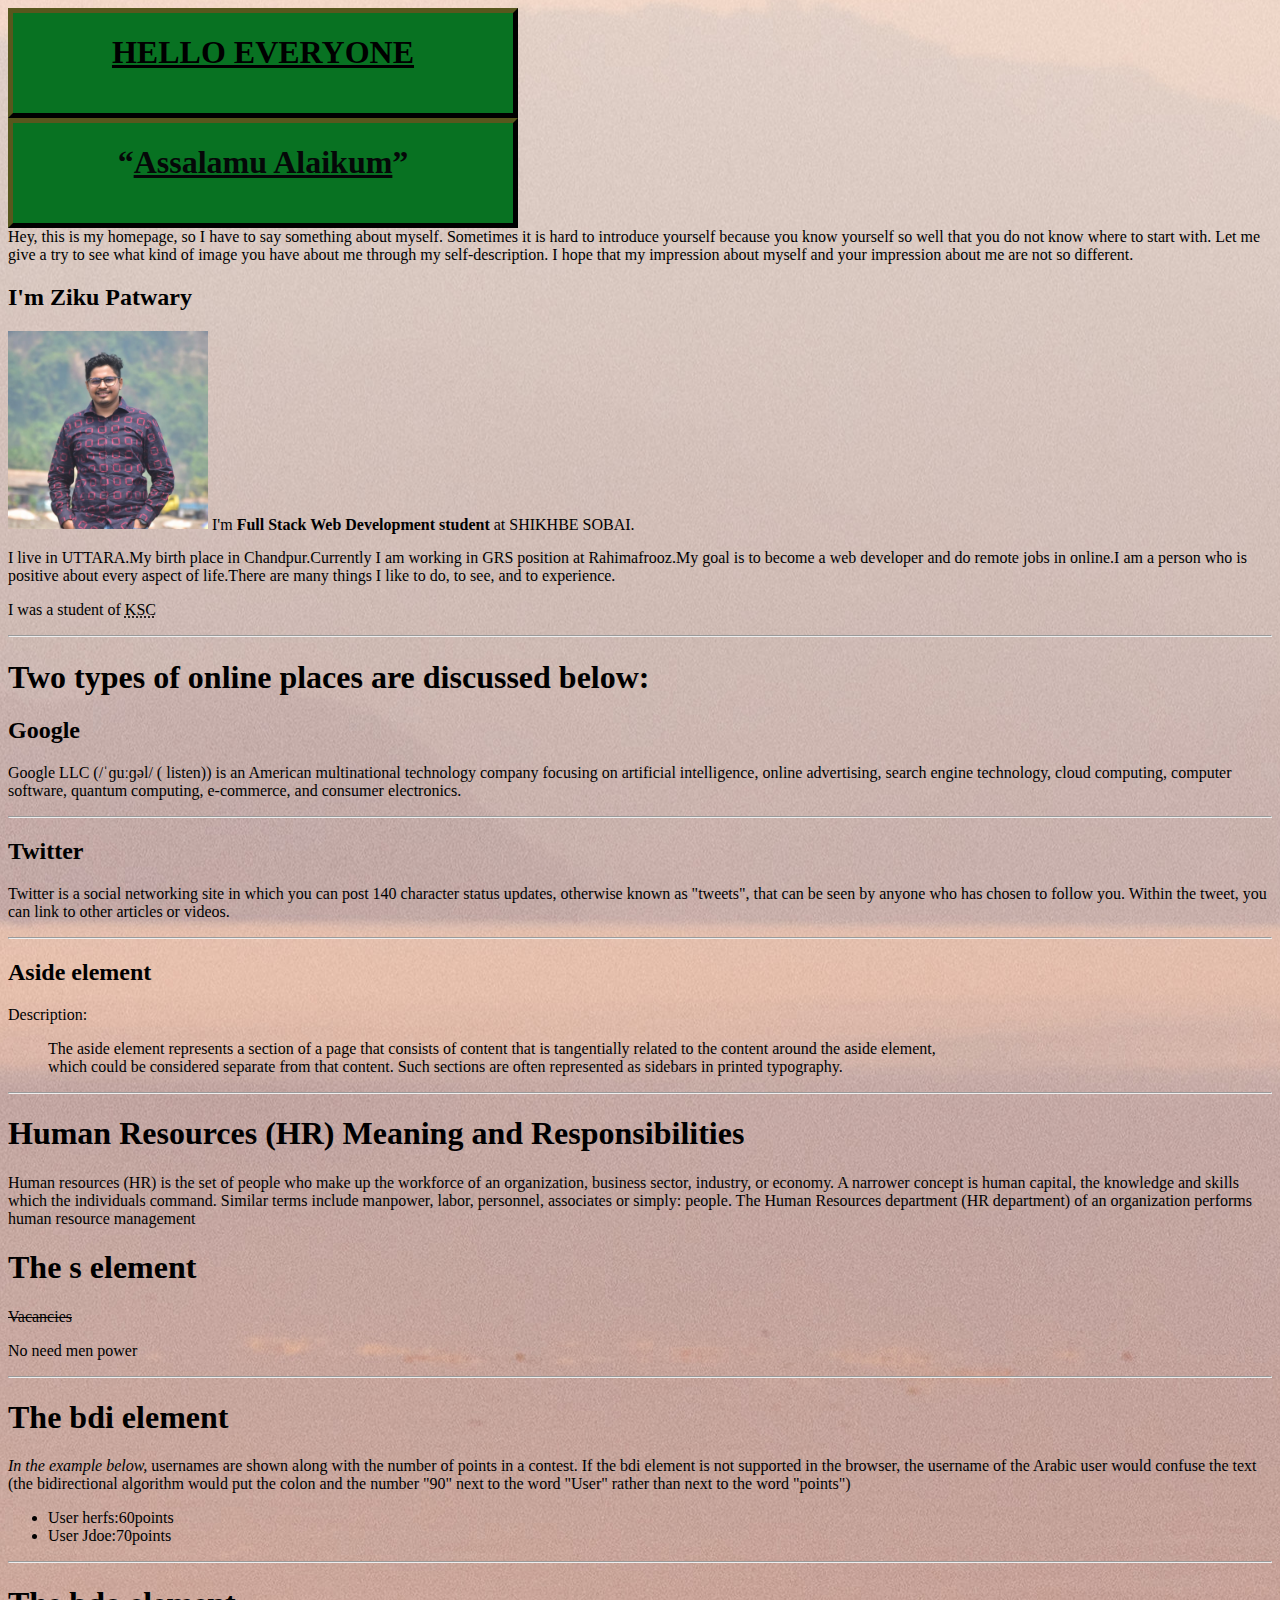
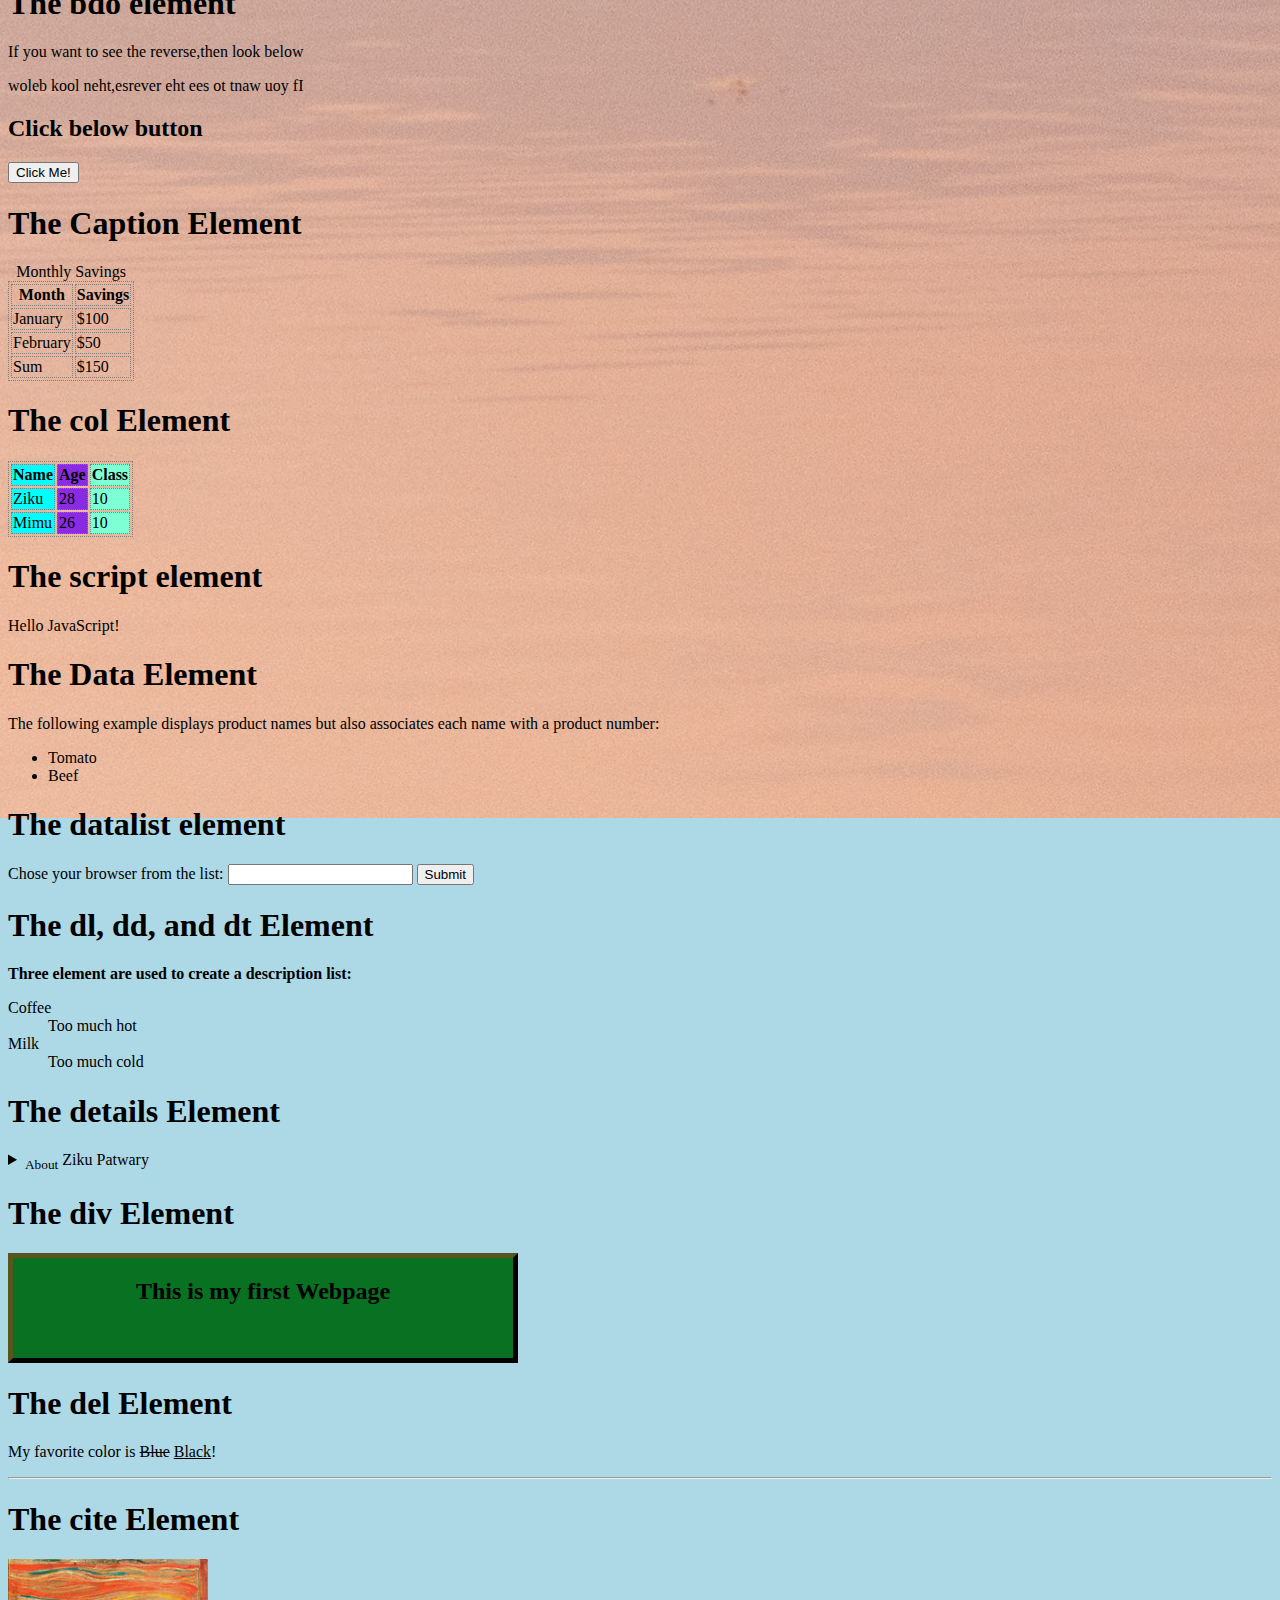
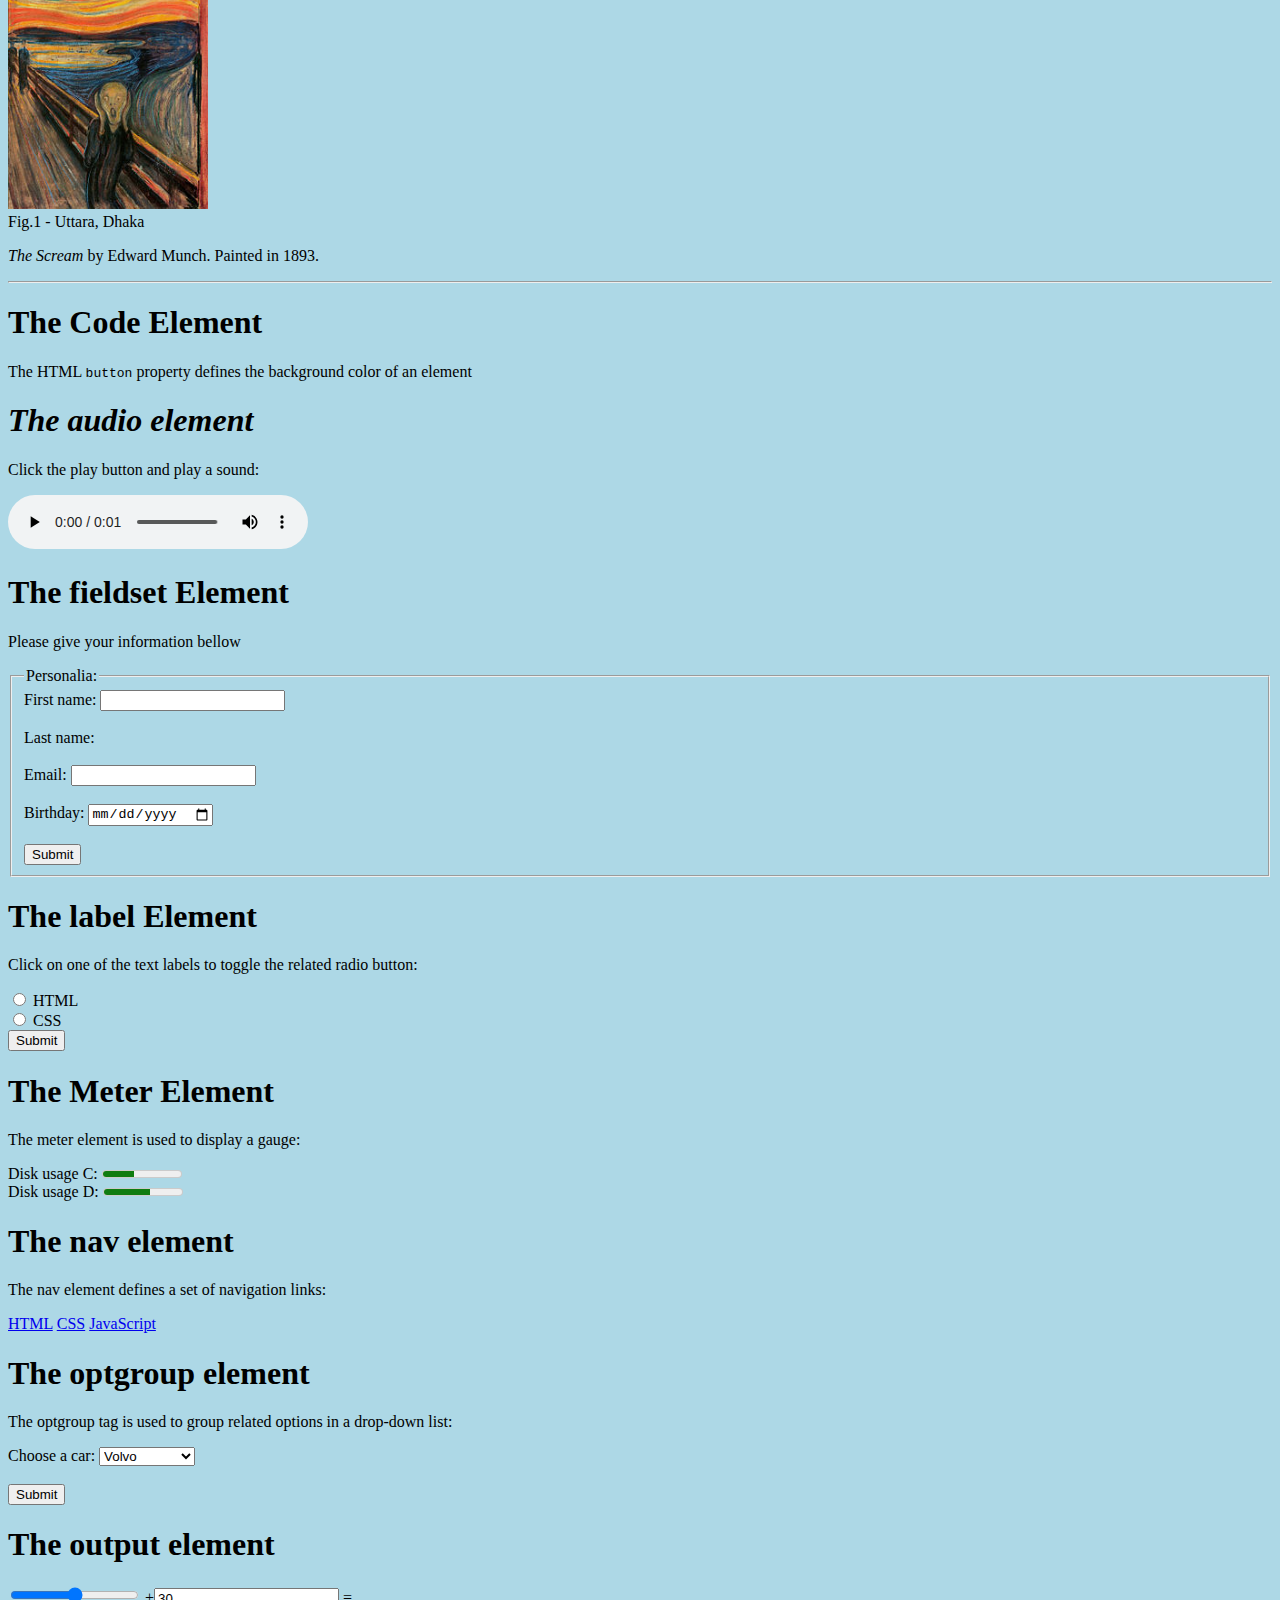
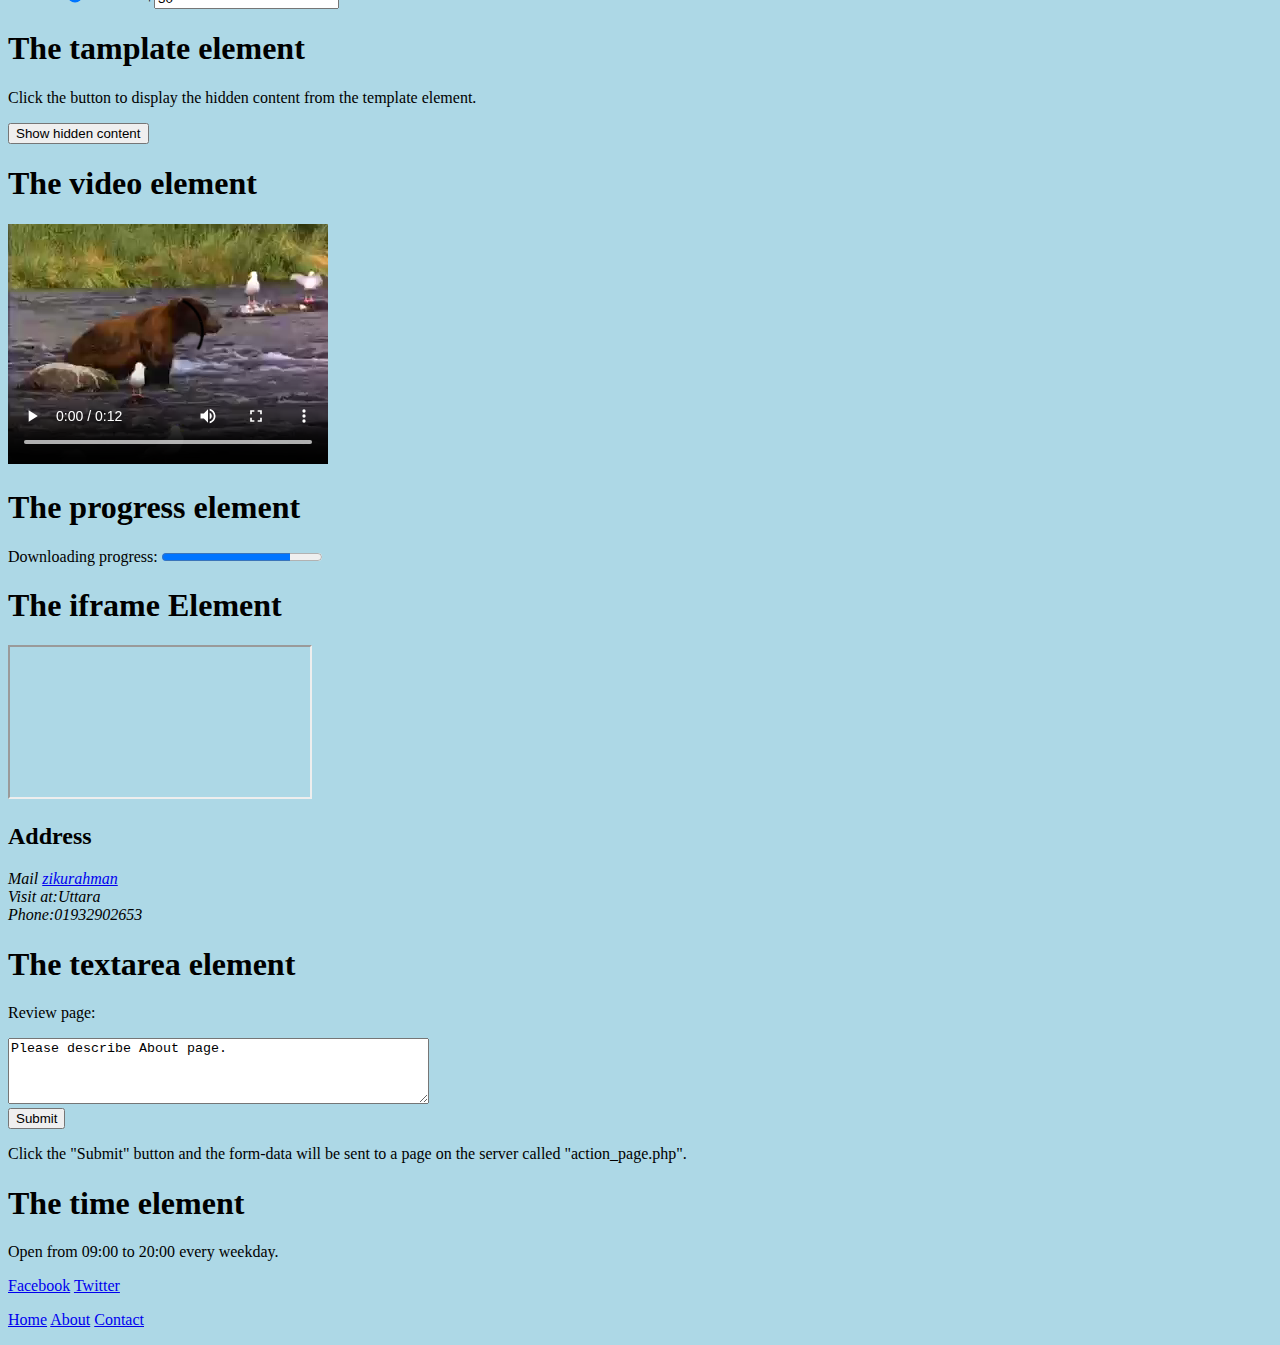
<file: index.html>
<!DOCTYPE html>
<html lang="en">
    <head>
        <style>
            body {
                background: lightblue url(images/boat.jpg) no-repeat fixed center;
            }
        </style>
        </style>
            <style>
                table, th, td {
                    border: 1px solid black;
                }
            </style>
            <style>
                table, th, td {
                    border: 1px dotted gray;
                }
            </style>
            <style>
                .myDiv {
                    border: 5px outset rgb(3, 3, 1);
                    background-color: rgb(8, 114, 34);
                    text-align: center;
                }
            </style>
            <style> 
                div {
                  width: 500px;
                  height: 100px;
                  background-color: aqua;
                  position: relative;
                  animation: mymove 15s infinite;
                }
                
                @keyframes mymove {
                  from {left: 0px;}
                  to {left: 1400px;}
                }
                </style>
                
<meta charset="utf-8">
<meta name="description" content="Free Web tutorials">
<meta name="keywords" content="HTML,CSS,XML,JavaScript">
<meta name="author" content="John Doe">
<meta name="viewreport" content="width=device-width, initial-scale=1.0">
<title>SSB571</title>
<link rel="stylesheet" href="css/style.css">
</head>
    <body>
       <div class="myDiv"> <h1 class="title1"><u>HELLO EVERYONE</u></h1></div>
<div class="myDiv"><h1 style="color: rgb(5, 8, 8);"><q><u>Assalamu Alaikum</u></q></h1><p></div>Hey, this is my homepage, so I have to say something about myself. Sometimes it is hard to introduce yourself because you know yourself so well that you do not know where to start with. Let me give a try to see what kind of image you have about me through my self-description. I hope that my impression about myself and your impression about me are not so different.</p>
<h2>I'm Ziku Patwary</h2><p>
    <img src="images/ziku.jpg" alt=""width="200"jpg">
    I'm <b> Full Stack Web Development student </b> at SHIKHBE SOBAI.
</p>
<p>I live in UTTARA.My birth place in Chandpur.Currently I am working in GRS position at Rahimafrooz.My goal is to become a web developer and do remote jobs in online.I am a person who is positive about every aspect of life.There are many things I like to do, to see, and to experience.

</p>
<P> I was a student of  <abbr title="Kamarpara school and college" > KSC </abbr></P>
<hr>
<h1>Two types of online places are discussed below:</h1>
<artical>
    <MAIN>
    <h2>
        Google
    </h2><p>
        Google LLC (/ˈɡuːɡəl/ ( listen)) is an American multinational technology company focusing on artificial intelligence, online advertising, search engine technology, cloud computing, computer software, quantum computing, e-commerce, and consumer electronics.
    </p>
</artical>
<hr>
<artical>
    <h2>
        Twitter
    </h2><p>
        Twitter is a social networking site in which you can post 140 character status updates, otherwise known as "tweets", that can be seen by anyone who has chosen to follow you. Within the tweet, you can link to other articles or videos.
    </p>
</artical>
</main>
<hr>
<h2>Aside element</h2><p>
    Description:

<blockquote>The aside element represents a section of a page that consists of content that is tangentially related to the content around the aside element,<br>
    which could be considered separate from that content. Such sections are often represented as sidebars in printed typography.
</blockquote>
<hr>
<asside>
    <h1>Human Resources (HR) Meaning and Responsibilities</h1><p>
        Human resources (HR) is the set of people who make up the workforce of an organization, business sector, industry, or economy. A narrower concept is human capital, the knowledge and skills which the individuals command. Similar terms include manpower, labor, personnel, associates or simply: people.

The Human Resources department (HR department) of an organization performs human resource management
    </p>
</asside>
<h1>The s element</h1>
<p><s>Vacancies</s></p>
<p>No need men power</p>
<hr>
<H1>
    The bdi element
</H1>
<p><em>In the example below,</em> usernames are shown along with the number of points in a contest. If the bdi element is not supported in the browser, the username of the Arabic user would confuse the text (the bidirectional algorithm would put the colon and the number "90" next to the word "User" rather than next to the word "points")</p>
<ul>
    <li>User <bdi>herfs</bdi>:60points</li>
    <li>User <bdi>Jdoe</bdi>:70points</li>
</ul>
<hr>
<h1>The bdo element</h1>
<!--Opposite-->
<p>If you want to see the reverse,then look below</p>
<p><bdo dir="rtl">If you want to see the reverse,then look below</bdo></p>
<h2>Click below button</h2>
<button type="button" onclick="alert('HI I AM ZIKU!')">Click Me!</button>
<h1>
    The Caption Element
</h1>
<table>
    <caption>
        Monthly Savings
    </caption>
    <tr>
        <th>Month</th>
        <th>Savings</th>
    </tr>
    <tr>
        <td>
            January
        </td>
        <td>$100</td>
    </tr>
    <tr>
        <td>February</td>
        <td>$50</td>
    </tr>
    <tfoot>
        <tr>
            <td>Sum</td>
            <td>$150</td>
        </tr>
    </tfoot>
</table>
<h1>The col Element</h1>
<table>
    <colgroup>
        <col style="background-color: aqua;">
        <col style="background-color: blueviolet;">
        <col style="background-color: aquamarine;">
    </colgroup>
    <tr>
        <th>Name</th>
        <th>Age</th>
        <th>Class</th>
    </tr>
    <tr>
        <td>Ziku</td>
        <td>28</td>
        <td>10</td>
    </tr>
    <tr>
        <td>Mimu</td>
        <td>26</td>
        <td>10</td>
    </tr>
</table>
<h1>The script element</h1>

<p id="demo"></p>

<script>
document.getElementById("demo").innerHTML = "Hello JavaScript!";
</script> 
<h1>The Data Element</h1>
<p>The following example displays product names but also associates each name with a product number:</p>
<ul>
    <li><data value="10">Tomato</data></li>
    <li><data value="15">Beef</data></li>
</ul>
<h1>The datalist element</h1>
<from action="/action_page.php" method="get">
    <lable for="browser">Chose your browser from the list:</lable>
    <input list="browser" name="browser" id="browser">
    <datalist id="browsers">
        <option value="Edge">
            <option value="Firefox">
    </datalist>
    <input type="submit">
</from>
<h1>The dl, dd, and dt Element</h1>
<p><strong>Three element are used to create a description list:</strong></p>
<dl>
    <dt>Coffee</dt>
    <dd>Too much hot</dd>
    <dt>Milk</dt>
    <dd>Too much cold</dd>
</dl>
<h1>The details Element</h1>
<details>
    <summary><sub>About</sub> Ziku Patwary</summary>
    <p>I'm Full Stack Web Development student at SHIKHBE SOBAI.I live in UTTARA.My birth place in Chandpur.Currently I am working in GRS position at Rahimafrooz.My goal is to become a web developer and do remote jobs in online.I am a person who is positive about every aspect of life.There are many things I like to do, to see, and to experience.</p>
</details>
<h1>The div Element</h1>
<div class="myDiv">
    <h2>This is my first Webpage</h2>
</div>
<h1>The del Element</h1>
<p>My favorite color is <del>Blue</del> <ins>Black</ins>!</p>
<hr>
<h1>The cite Element</h1>
<img src="images/cite.jpg" width="200" height="250" alt="The Scream">
<figcaption>Fig.1 - Uttara, Dhaka</Fig></figcaption>
<p><cite>The Scream</cite> by Edward Munch. Painted in 1893.</p>
<hr>
<h1>The Code Element</h1>
<p>The HTML <code>button</code> property defines the background color of an element</p>
  
</style>
<h1><dfn>The audio element</dfn></h1><p>
    Click the play button and play a sound:
</p>
<audio controls>
    <source src="audio/horse.ogv" type="audio/ogg">
</audio>

<h1>The fieldset Element</h1>
<p>Please give your information bellow</p>
<form action="/action_page.php">
<fieldset>
        <legend>Personalia:</legend>
        <lable for="fname">First name:</lable>
        <input type="text" id="fname" name="fname"><br><br>
        <label for="lname">Last name:</lable>
        <inpute type="text" id="lname" name="lname"><br><br>
        <label for="email">Email:</label>
        <input type="email" id="email" name="email"><br><br>
        <lable for="birthday">Birthday:</lable>
        <input type="date" id="birthday" name="birthday"><br><br>
        <input type="submit" value="Submit">
</fieldset>
</from>
<h1>The label Element</h1>
<p>Click on one of the text labels to toggle the related radio button:</p>
<from action="/action_page.php">
    <input type="radio" id="html" name="fav_language" value="HTML">
    <label for="htma">HTML</label><br>
    <input type="radio" id="css" name="fav_language" value="CSS">
    <label for="css">CSS</label><br>
    <input type="submit" value="Submit">
</from>
<h1>The Meter Element</h1>
<p>The meter element is used to display a gauge:</p>
<label for="disk_c">Disk usage C:</label>
<meter id="disk_c" value="4" min="0" max="10">2 out of 10</meter><br>
<label for="disk_d">Disk usage D:</label>
<meter id="disk_d" value="0.6">80%</meter>
<h1>The nav element</h1>
<p>The nav element defines a set of navigation links:</p>
<nav>
    <a href="/html/">HTML</a>
    <a href="/css/">CSS</a>
    <a href="/js/">JavaScript</a>
</nav>
<h1>The optgroup element</h1>

<p>The optgroup tag is used to group related options in a drop-down list:</p>

<form action="/action_page.php">
  <label for="cars">Choose a car:</label>
  <select name="cars" id="cars">
    <optgroup label="Swedish Cars">
      <option value="volvo">Volvo</option>
      <option value="saab">Saab</option>
    </optgroup>
    <optgroup label="German Cars">
      <option value="mercedes">Mercedes</option>
      <option value="audi">Audi</option>
    </optgroup>
  </select>
  <br><br>
  <input type="submit" value="Submit">
</form>
<h1>The output element</h1>
<form oninput="x.value=parseInt(a.value)+parseInt(b.value)">
<input type="range" id="a" value="50">
+<input type="number" id="b" value="30">
=<output name="x" for="a b">

</output>
</form>
<h1>The tamplate element</h1>
<p>Click the button to display the hidden content from the template element.</p>
<button onclick="showContent()">Show hidden content</button>
<template>
    <h1>ZIKU</h1>
    <img src="img_white_flower.jpg" width="214" height="204">
</template>
<script>
    function showContent() {
      let temp = document.getElementsByTagName("template")[0];
      let clon = temp.content.cloneNode(true);
      document.body.appendChild(clon);
    }
    </script>
    <h1>The video element</h1>
    <video width="320" height="240" controls>
        <source src="videos/movie.mp4" type="video/mp4">
    </video>
<h1>The progress element</h1>
<label for="file">Downloading progress:</label>
<progress id="file" value="80" max="100">80%</progress>
<h1>The iframe Element</h1>
<iframe src="https://www.facebook.com/ziku.rahman" title="My facebook page"></iframe>
<h2>Address</h2>
<address>
    Mail <a href="mailto:zikurahman11@gmail.com">zikurahman</a><br>
    Visit at:Uttara<br>
    Phone:01932902653
</address>
<h1>The textarea element</h1>
<from action="/action_page.php">
    <p><label for="pagereview">Review page:</label></p>
    <textarea id="page" name="ziku" rows="4" cols="50">Please describe About page.</textarea>
    <br>
    <input type="submit" value="Submit">
    <p>Click the "Submit" button and the form-data will be sent to a page on the 
        server called "action_page.php".</p>
</from>
<h1>The time element</h1>
<p>Open from <time>09:00</time> to <time>20:00</time> every weekday.</p>
<a href="https://www.facebook.com/ziku.rahman" target="_blank">Facebook</a>
<a href="https://twitter.com/zikurahman2" target="_blank">Twitter</a>
<p><a href="index.html">Home</a>
<a href="pages/about.html" target="_blank">About</a>
<a href="pages/contact.html" target="_blank">Contact</a></p>
</body>
</html>
</file>
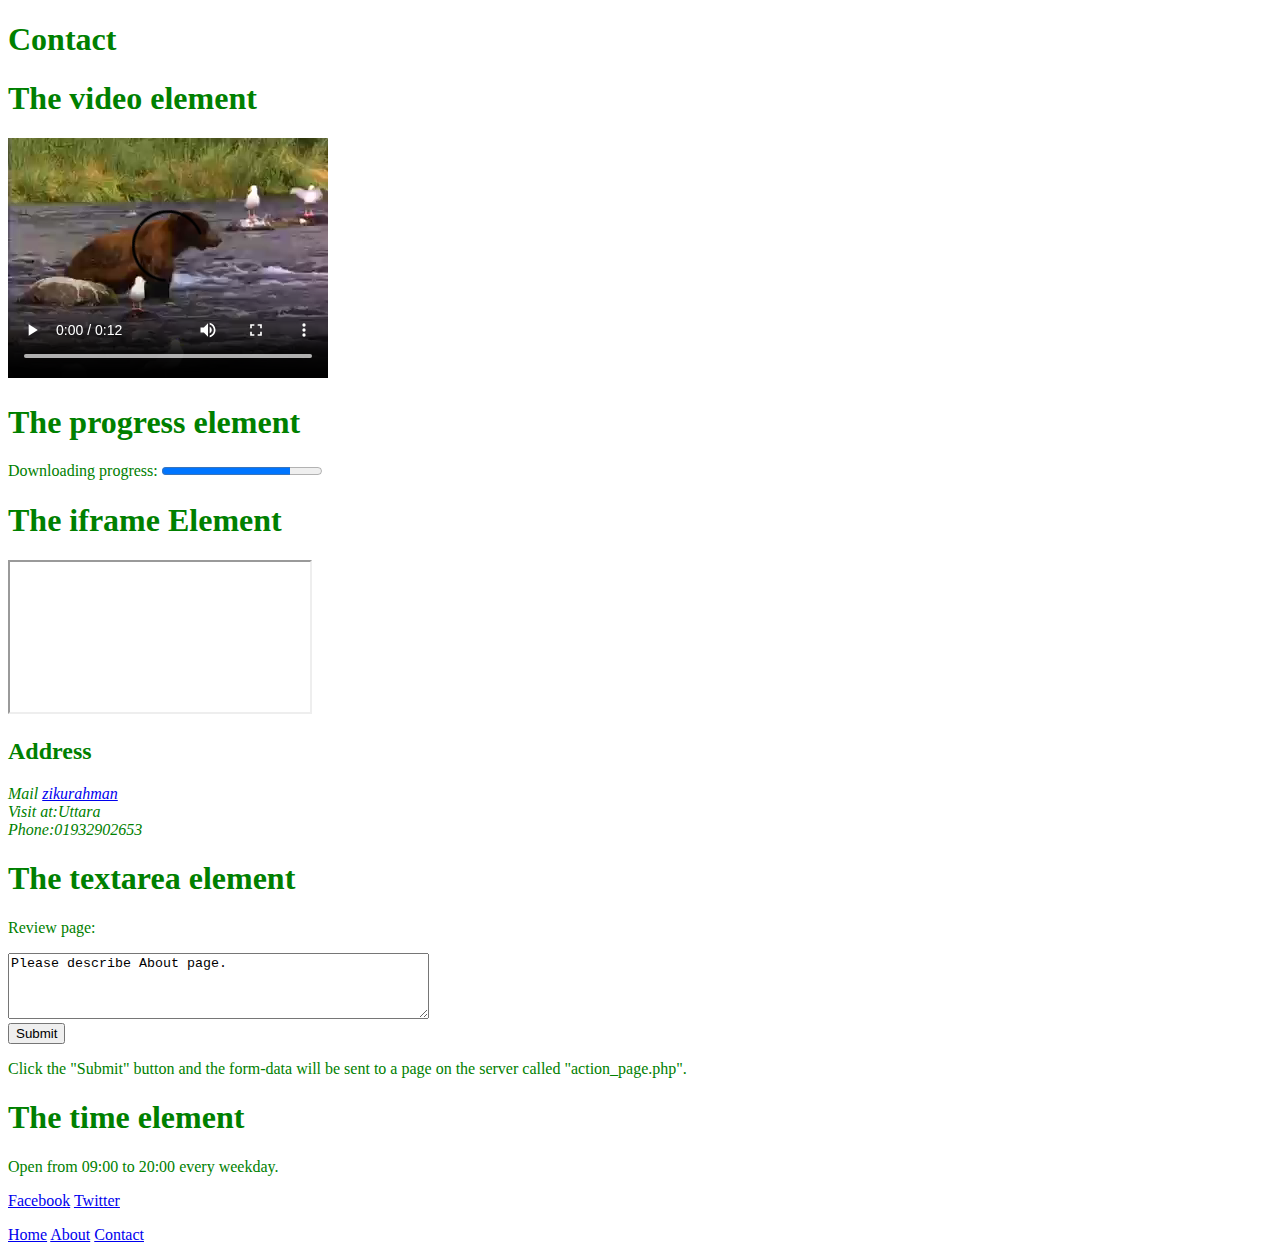
<file: pages/contact.html>
<!DOCTYPE html>
<html lang="en">
    <head>
        <style>
            body {
                color: green;
            }
        </style>
            <style>
                table, th, td {
                    border: 1px solid black;
                }
            </style>
            <style>
                table, th, td {
                    border: 1px dotted gray;
                }
            </style>
            <style>
                .myDiv {
                    border: 5px outset yellow;
                    background-color: aquamarine;
                    text-align: center;
                }
            </style>
<meta charset="utf-8">
<meta name="description" content="Free Web tutorials">
<meta name="keywords" content="HTML,CSS,XML,JavaScript">
<meta name="author" content="John Doe">
<meta name="viewreport" content="width=device-width, initial-scale=1.0">
<title>SSB571</title>
<h1>Contact</h1>
    <h1>The video element</h1>
    <video width="320" height="240" controls>
        <source src="../videos/movie.mp4" type="video/mp4">
    </video>
<h1>The progress element</h1>
<label for="file">Downloading progress:</label>
<progress id="file" value="80" max="100">80%</progress>
<h1>The iframe Element</h1>
<iframe src="https://www.facebook.com/ziku.rahman" title="My facebook page"></iframe>
<h2>Address</h2>
<address>
    Mail <a href="mailto:zikurahman11@gmail.com">zikurahman</a><br>
    Visit at:Uttara<br>
    Phone:01932902653
</address>
<h1>The textarea element</h1>
<from action="/action_page.php">
    <p><label for="pagereview">Review page:</label></p>
    <textarea id="page" name="ziku" rows="4" cols="50">Please describe About page.</textarea>
    <br>
    <input type="submit" value="Submit">
    <p>Click the "Submit" button and the form-data will be sent to a page on the 
        server called "action_page.php".</p>
</from>
<h1>The time element</h1>
<p>Open from <time>09:00</time> to <time>20:00</time> every weekday.</p>
<a href="https://www.facebook.com/ziku.rahman" target="_blank">Facebook</a>
<a href="https://twitter.com/zikurahman2" target="_blank">Twitter</a>
<p><a href="../index.html" target="_blank">Home</a>
<a href="about.html" target="_blank">About</a>
<a href="contact.html">Contact</a></p>
</body>
</html>
</file>
<file: css/style.css>
<style>
body {
    background: lightblue url(ima) no-repeat fixed center;
}
</file>
